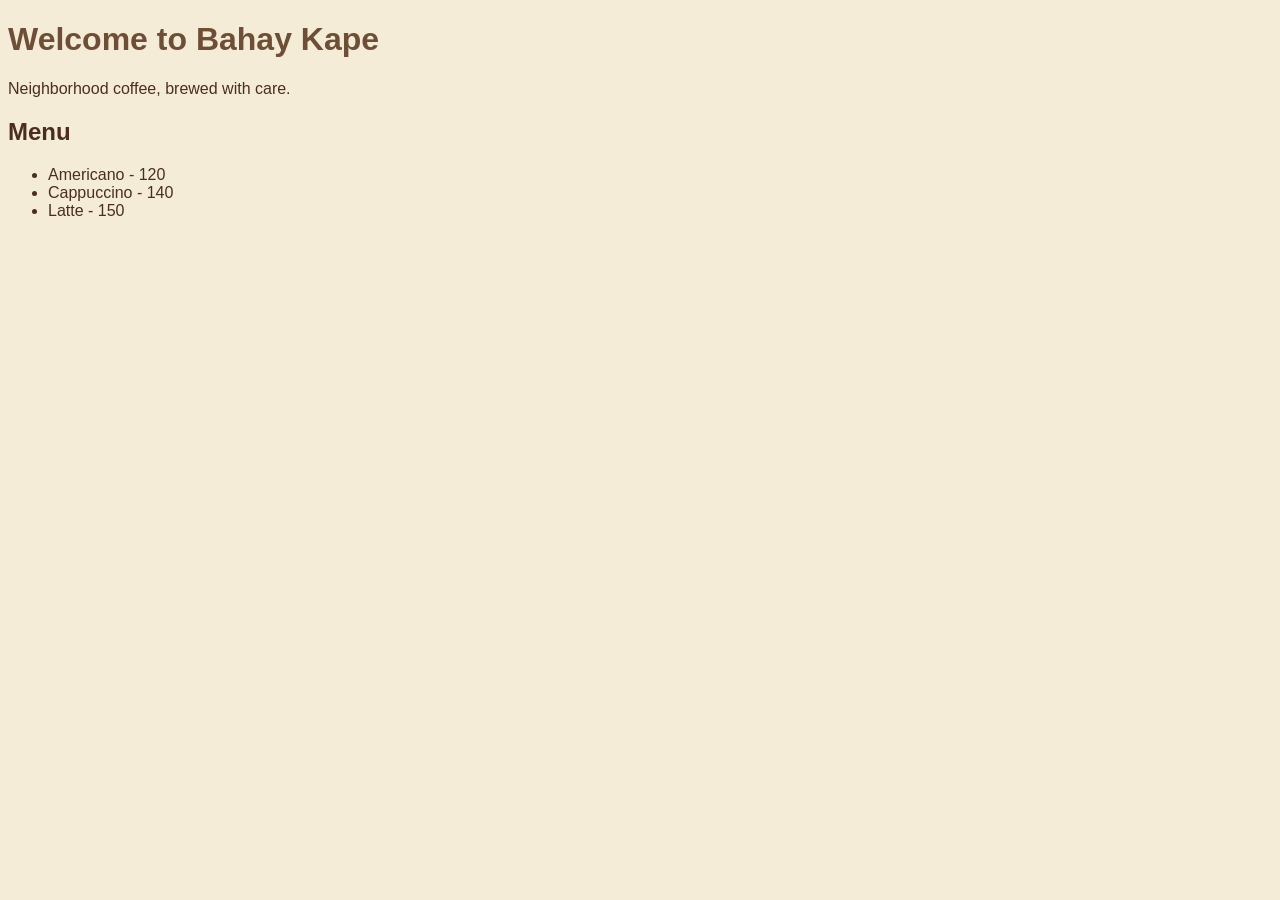
<file: index.html>
<!DOCTYPE html>
<html>
<head>
    <title>Coffee Shop</title>
    <link rel="stylesheet" href="styles.css">
</head>
<body>
    <h1>Welcome to Bahay Kape</h1>
    <p>Neighborhood coffee, brewed with care.</p>
</body>
</html>
<h2>Menu</h2>

<ul>
    <li>Americano - 120</li>
    <li>Cappuccino - 140</li>
    <li>Latte - 150</li>
</ul>
</file>
<file: styles.css>
body{
    font-family: Arial, sans-serif;
    background-color:#f5ecd7;
    color:#4b2e1e;
}

h1{
    color:#6f4e37;
}
</file>
